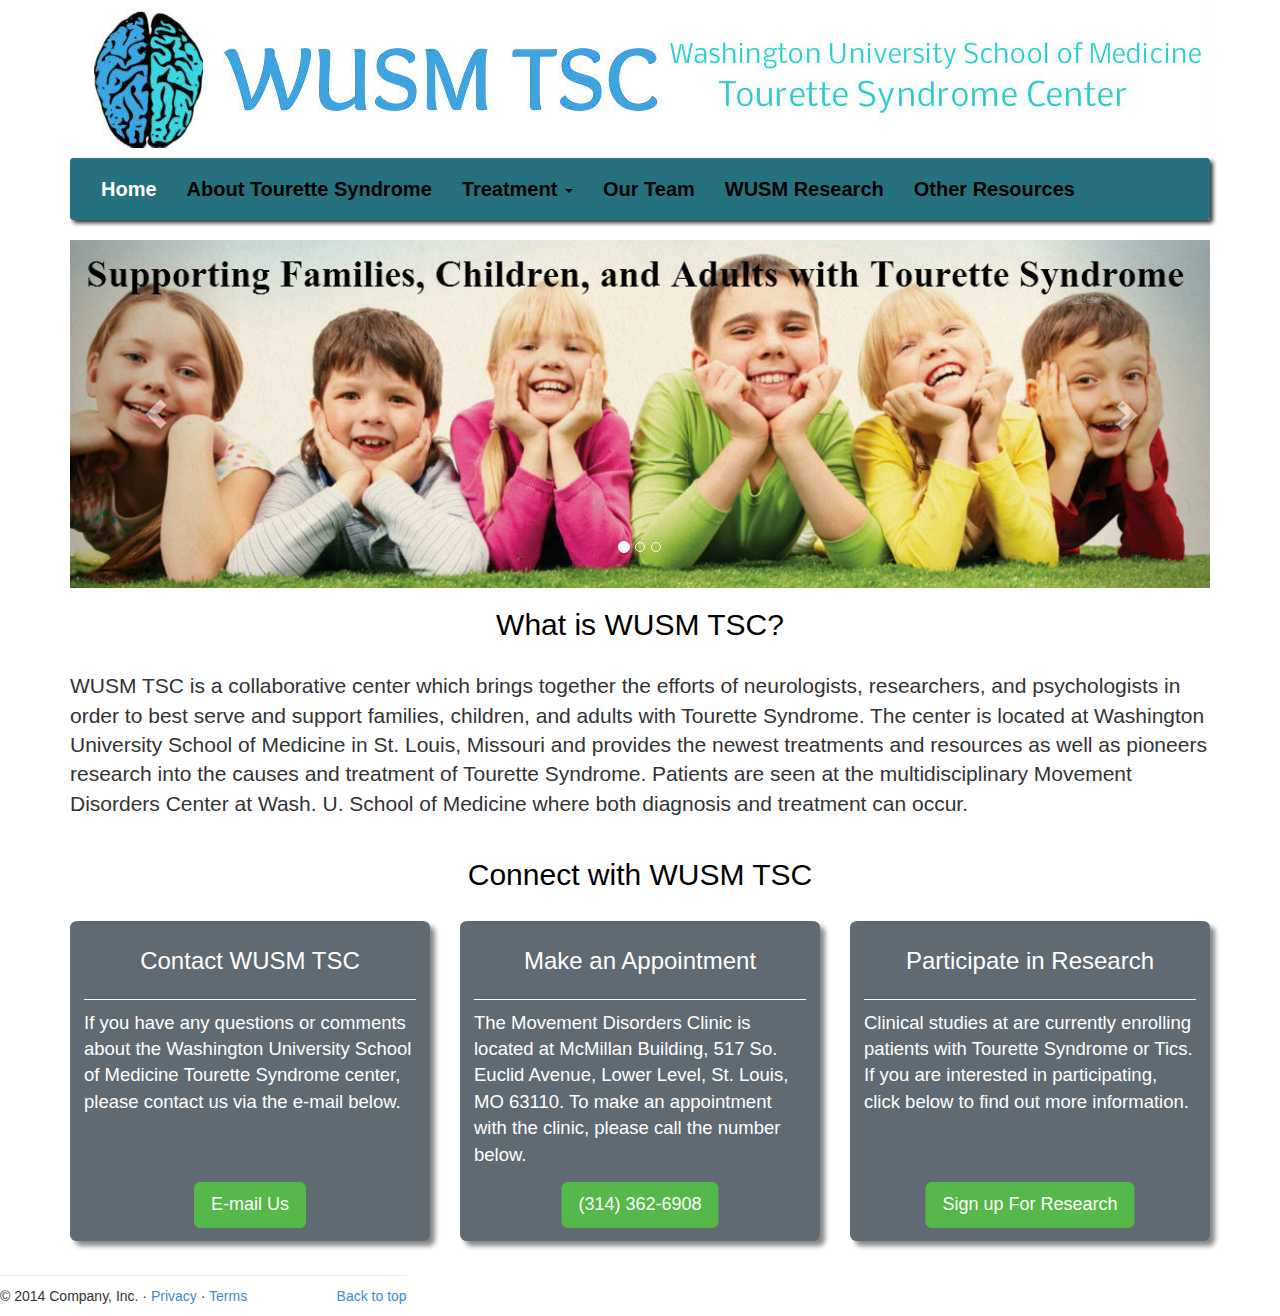
<file: index.html>
<!DOCTYPE html>
<html lang="en">
  <head>
    <meta charset="utf-8">
    <meta http-equiv="X-UA-Compatible" content="IE=edge">
    <meta name="viewport" content="width=device-width, initial-scale=1">
    <title>Bootstrap Javascript Demo</title>

    <!-- Bootstrap -->
    <link href="css/bootstrap.css" rel="stylesheet">
    <link href="css/custom.css" rel="stylesheet">

    <!-- HTML5 Shim and Respond.js IE8 support of HTML5 elements and media queries -->
    <!-- WARNING: Respond.js doesn't work if you view the page via file:// -->
    <!--[if lt IE 9]>
<script src="https://oss.maxcdn.com/html5shiv/3.7.2/html5shiv.min.js"></script>
<script src="https://oss.maxcdn.com/respond/1.4.2/respond.min.js"></script>
<![endif]-->
  </head>

  <body>
    <div class="container">

      <img class="img-responsive center-block" src="img/nav.jpg" alt="...">


      <div class="navbar-wrapper">

        <div class = "shadow">

          <nav class="navbar navbar-inverse" role="navigation">

            <div class="navbar-header">
              <button type="button" class="navbar-toggle collapsed" data-toggle="collapse" data-target="#navbar" aria-expanded="false" aria-controls="navbar">
                <span class="sr-only">Toggle navigation</span>
                <span class="icon-bar"></span>
                <span class="icon-bar"></span>
                <span class="icon-bar"></span>
              </button>

            </div>
            <div id="navbar" class="navbar-collapse collapse">
              <ul class="nav navbar-nav">
                <li class="active"><a href="#">Home</a></li>
                <li><a href="about.html">About Tourette Syndrome</a></li>

                <li class="dropdown">
                  <a href="#" class="dropdown-toggle" data-toggle="dropdown" role="button" aria-expanded="true">Treatment <span class="caret"></span></a>
                  <ul class="dropdown-menu" role="menu">
                    <li><a href="mdc.html">Movement Disorders Clinic</a></li>
                    <li><a href="cbit.html">CBIT</a></li>

                  </ul>
                </li>
                <li><a href="team.html"> Our Team</a></li>
                <li><a href="research.html">WUSM Research</a></li>
                <li><a href="other.html">Other Resources</a></li>

              </ul>
            </div>
            </div>
        </div> 
        </nav>
    </div>

    <div class="container">
      <div id="carousel-example-generic" class="carousel slide" data-ride="carousel">
        <!-- Indicators -->
        <ol class="carousel-indicators">
          <li data-target="#carousel-example-generic" data-slide-to="0" class="active"></li>
          <li data-target="#carousel-example-generic" data-slide-to="1"></li>
          <li data-target="#carousel-example-generic" data-slide-to="2"></li>
        </ol>

        <!-- Wrapper for slides -->
        <div class="carousel-inner" role="listbox">
          <div class="item active">
            <img src="img/kids.jpg">
            <div class="carousel-caption">

            </div>
          </div>
          <div class="item">
            <img src="img/poster.jpg" alt="...">
            <div class="carousel-caption">
            </div>
          </div>
          <div class="item">
            <img src="img/photo.jpg" alt="...">
            <div class="carousel-caption">
            </div>
          </div>

        </div>

        <!-- Controls -->
        <a class="left carousel-control" href="#carousel-example-generic" role="button" data-slide="prev">
          <span class="glyphicon glyphicon-chevron-left" aria-hidden="true"></span>
          <span class="sr-only">Previous</span>
        </a>
        <a class="right carousel-control" href="#carousel-example-generic" role="button" data-slide="next">
          <span class="glyphicon glyphicon-chevron-right" aria-hidden="true"></span>
          <span class="sr-only">Next</span>
        </a>
      </div>
    </div> 



    <div class="container">

      <h2 class="text-center"> What is WUSM TSC?</h2> 


      <p class="lead">  WUSM TSC is a collaborative center which  brings together the efforts of neurologists, researchers, and  psychologists in order to best serve and support families, children, and adults with Tourette Syndrome. The center is located at Washington University School of Medicine in St. Louis, Missouri and provides the newest treatments and resources as well as pioneers research into the causes and treatment of Tourette Syndrome. Patients are seen at the multidisciplinary Movement Disorders Center at Wash. U.  School of Medicine where both diagnosis and treatment can occur. 



      </p>

    </div>

    <div class="container">

      <h2 class="text-center">Connect with WUSM TSC</h2>

      <div class="row">
        <div class="col-md-4">
          <div class="tabsquare">
            <h3 class="text-center">Contact WUSM TSC</h3>
            <div class="text">
              <p>
                If you have any questions or comments about the Washington University School of Medicine Tourette Syndrome center, please contact us via the e-mail below.
              </p>
            </div>
            <div class="text-center"> 
              <a href="mailto:jspershing93@gmail.com"><button class="btn btn-lg btn-info">E-mail Us</button></a>
            </div> 
          </div>
        </div>

        <div class="col-md-4">
          <div class="tabsquare">
            <h3 class= "text-center">Make an Appointment</h3>
            <div class="text">
              <p>
                The Movement Disorders Clinic is located at McMillan Building, 517 So. Euclid Avenue, Lower Level, St. Louis, MO 63110. To make an appointment with the clinic, please call the number below.
              </p>
            </div>
            <div class="text-center"> 
              <button class="btn btn-lg btn-info">(314) 362-6908</button>
            </div>
          </div>
        </div>  

        <div class="col-md-4">
          <div class="tabsquare">
            <h3 class="text-center">Participate in Research</h3> 
            <div class="text">
              <p>
                Clinical studies at are currently enrolling patients with Tourette Syndrome or Tics. If you are interested in participating, click below to find out more information.
              </p> 
            </div>
            <div class="text-center"> 
              <a href="research.html"><button class="btn btn-lg btn-info">Sign up For Research</button></a> 
            </div> 
          </div>
        </div>
      </div>
    </div>
    </div> 

  </div> 
</div>

<div class="row">

  <div class="col-md-4">
    <!-- FOOTER -->

    <footer> 
      <hr class="featurette-divider">

      <p class="pull-right"><a href="#">Back to top</a></p>
      <p>&copy; 2014 Company, Inc. &middot; <a href="#">Privacy</a> &middot; <a href="#">Terms</a></p>

    </footer>
  </div>
</div>

<!-- jQuery (necessary for Bootstrap's JavaScript plugins) -->
<script src="https://ajax.googleapis.com/ajax/libs/jquery/1.11.1/jquery.min.js"></script>
<!-- Include all compiled plugins (below), or include individual files as needed -->
<script src="js/bootstrap.min.js"></script>

</body>

</html>
</file>
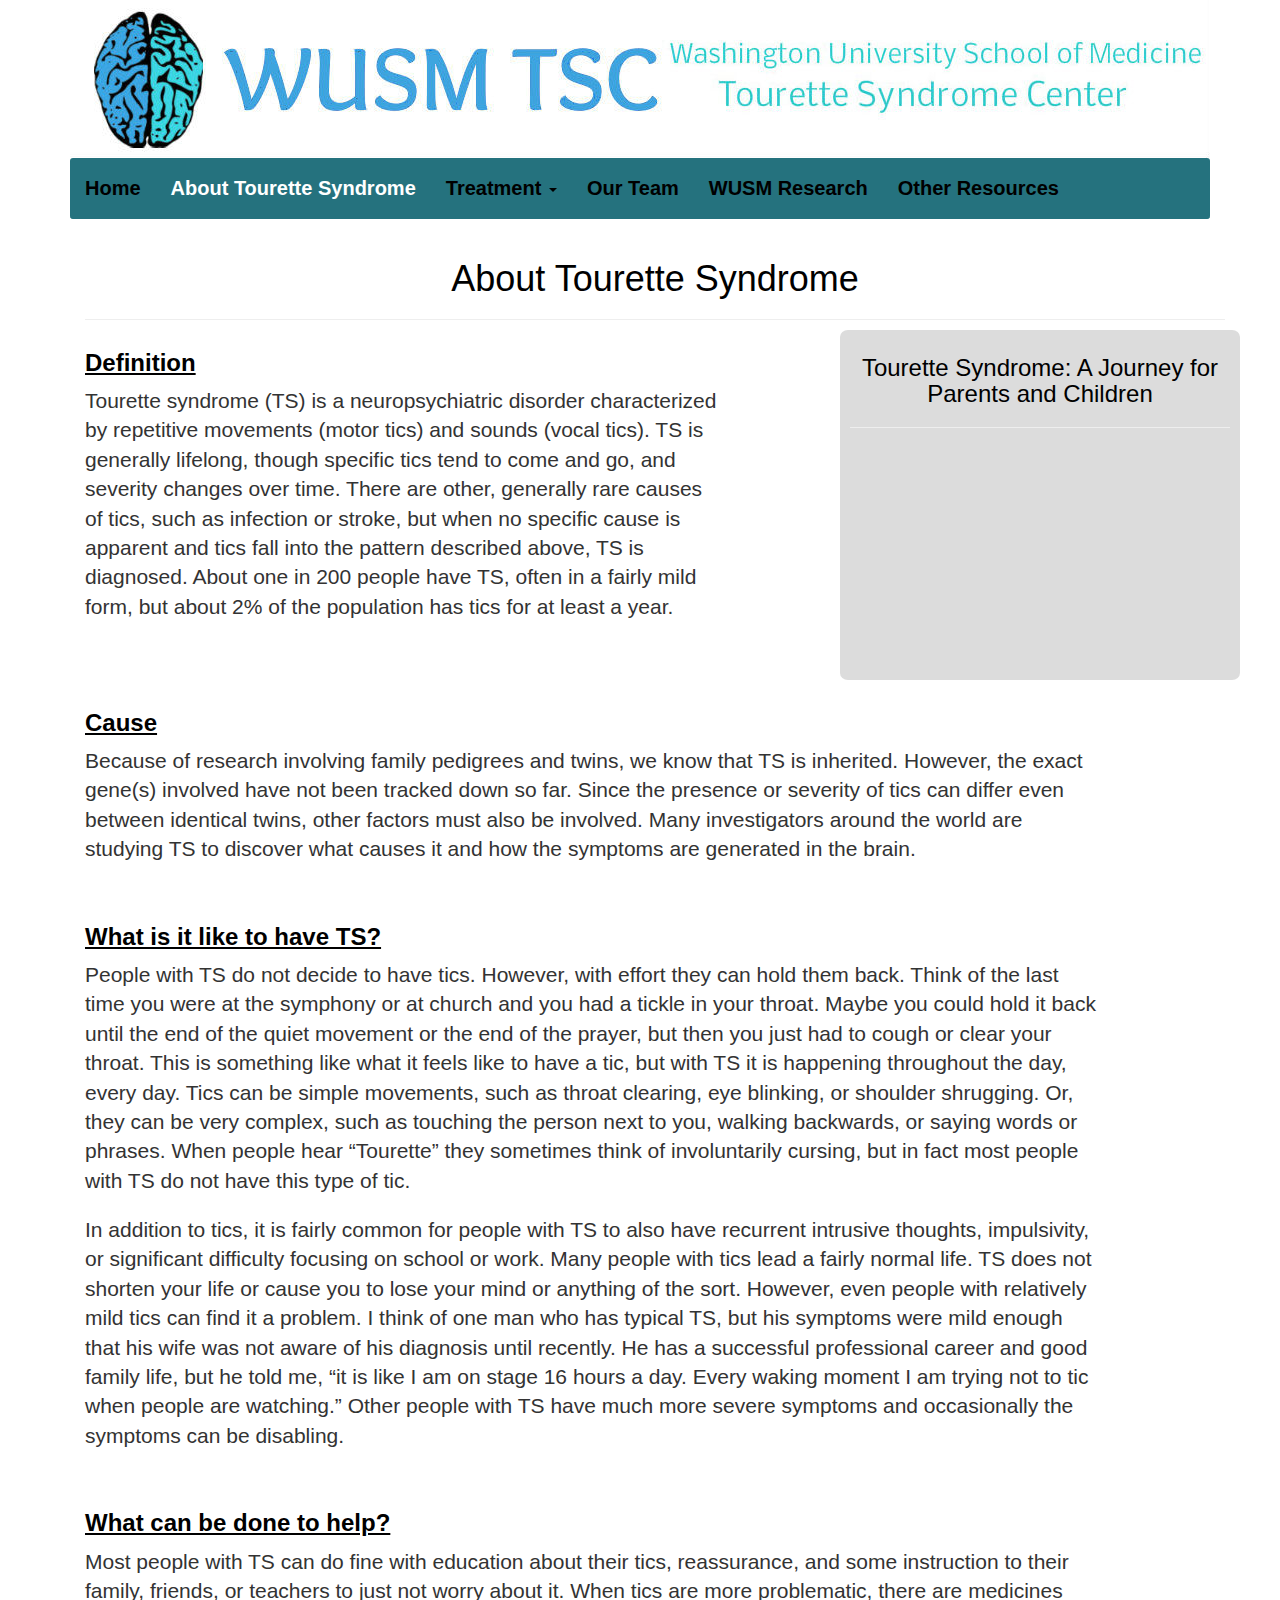
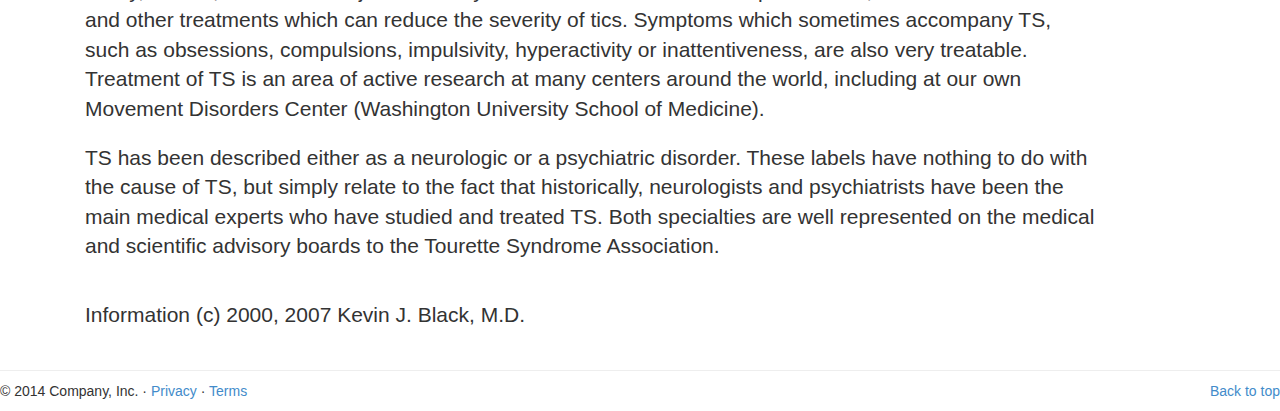
<file: about.html>
<!DOCTYPE html>
<html lang="en">
  <head>
    <meta charset="utf-8">
    <meta http-equiv="X-UA-Compatible" content="IE=edge">
    <meta name="viewport" content="width=device-width, initial-scale=1">
    <title>Bootstrap Javascript Demo</title>

    <!-- Bootstrap -->
    <link href="css/bootstrap.min.css" rel="stylesheet">
    <link href="css/custom.css" rel="stylesheet">

    <!-- HTML5 Shim and Respond.js IE8 support of HTML5 elements and media queries -->
    <!-- WARNING: Respond.js doesn't work if you view the page via file:// -->
    <!--[if lt IE 9]>
      <script src="https://oss.maxcdn.com/html5shiv/3.7.2/html5shiv.min.js"></script>
      <script src="https://oss.maxcdn.com/respond/1.4.2/respond.min.js"></script>
    <![endif]-->
  </head>




<body>

  <div class="container">
     
<img class="img-responsive center-block" src="img/nav.jpg" alt="...">
     <div class="navbar-wrapper">
  

        <nav class="navbar navbar-inverse navbar-static-top" role="navigation">
          
            <div class="navbar-header">
              <button type="button" class="navbar-toggle collapsed" data-toggle="collapse" data-target="#navbar" aria-expanded="false" aria-controls="navbar">
                <span class="sr-only">Toggle navigation</span>
                <span class="icon-bar"></span>
                <span class="icon-bar"></span>
                <span class="icon-bar"></span>
              </button>
             
            </div>
            <div id="navbar" class="navbar-collapse collapse">
              <ul class="nav navbar-nav">
               <li ><a href="index.html">Home</a></li>
               <li class="active"><a href="about.html">About Tourette Syndrome</a></li>
    
               <li class="dropdown">
              <a href="#" class="dropdown-toggle" data-toggle="dropdown" role="button" aria-expanded="true">Treatment <span class="caret"></span></a>
              <ul class="dropdown-menu" role="menu">
                <li><a href="mdc.html">Movement Disorders Clinic</a></li>
                <li><a href="cbit.html">CBIT</a></li>
                
              </ul>
            </li>
               <li><a href="team.html"> Our Team</a></li>
               <li><a href="research.html">WUSM Research</a></li>
                  <li><a href="other.html">Other Resources</a></li>

              </ul>
            </div>
          </div>
        </nav>

      </div>
    </div>

<div class="container">



 
    <div class="container marketing">

     
      <h1 class = "text-center"> About Tourette Syndrome </h1> 

      <hr class="featurette-divider">
   

    </div> 



<div class = "col-md-7" > 


<div class= "hidden-lg" > 
 <div class= "hidden-md" >

<div class="img-responsive center-block"> 
   <div class = "rec"> 
    <h3 class = "text-center"> Tourette Syndrome: A Journey for Parents and Children </h3>


   <div class="embed-responsive embed-responsive-16by9">
  <iframe class="embed-responsive-item" src="https://www.youtube.com/embed/ewbD2Dw0NLo?feature=player_detailpage"></iframe>

</div> 
</div> 
</div>
 </div> 
</div> 


  <h3 class = "under"> Definition </h3> 
          <p class="lead"> Tourette syndrome (TS) is a neuropsychiatric disorder characterized by repetitive movements (motor tics) and sounds (vocal tics). TS is generally lifelong, though specific tics tend to come and go, and severity changes over time. There are other, generally rare causes of tics, such as infection or stroke, but when no specific cause is apparent and tics fall into the pattern described above, TS is diagnosed. About one in 200 people have TS, often in a fairly mild form, but about 2% of the population has tics for at least a year.</p> <br> 
</div> 

 <div class = "col-md-offset-8"> 
<div class= "hidden-xs" > 
<div class = "hidden-sm"> 

    <div class = "rec"> 
    <h3 class = "text-center"> Tourette Syndrome: A Journey for Parents and Children </h3>

    <hr class="featurette-divider">



   <div class="embed-responsive embed-responsive-16by9">
  <iframe class="embed-responsive-item" src="https://www.youtube.com/embed/ewbD2Dw0NLo?feature=player_detailpage"></iframe>
</div> 
</div>
</div> 


  
 
</div> 
</div> 

 

<div class = "col-md-11"> 
<h3 class = "under"> Cause </h3> 
  <p class="lead">   Because of research involving family pedigrees and twins, we know that TS is inherited. However, the exact gene(s) involved have not been tracked down so far. Since the presence or severity of tics can differ even between identical twins, other factors must also be involved. Many investigators around the world are studying TS to discover what causes it and how the symptoms are generated in the brain. </p> <br> 


            <h3 class = "under"> What is it like to have TS? </h3> 
          <p class="lead"> People with TS do not decide to have tics. However, with effort they can hold them back. Think of the last time you were at the symphony or at church and you had a tickle in your throat. Maybe you could hold it back until the end of the quiet movement or the end of the prayer, but then you just had to cough or clear your throat. This is something like what it feels like to have a tic, but with TS it is happening throughout the day, every day. Tics can be simple movements, such as throat clearing, eye blinking, or shoulder shrugging. Or, they can be very complex, such as touching the person next to you, walking backwards, or saying words or phrases. When people hear “Tourette” they sometimes think of involuntarily cursing, but in fact most people with TS do not have this type of tic. </p>  
    <p class= "lead"> In addition to tics, it is fairly common for people with TS to also have recurrent intrusive thoughts, impulsivity, or significant difficulty focusing on school or work. 
    Many people with tics lead a fairly normal life. TS does not shorten your life or cause you to lose your mind or anything of the sort. However, even people with relatively mild tics can find it a problem. I think of one man who has typical TS, but his symptoms were mild enough that his wife was not aware of his diagnosis until recently. He has a successful professional career and good family life, but he told me, “it is like I am on stage 16 hours a day. Every waking moment I am trying not to tic when people are watching.” Other people with TS have much more severe symptoms and occasionally the symptoms can be disabling.</p> <br> 

          <h3 class = "under"> What can be done to help? </h3> 
          <p class="lead">Most people with TS can do fine with education about their tics, reassurance, and some instruction to their family, friends, or teachers to just not worry about it. When tics are more problematic, there are medicines and other treatments which can reduce the severity of tics. Symptoms which sometimes accompany TS, such as obsessions, compulsions, impulsivity, hyperactivity or inattentiveness, are also very treatable. Treatment of TS is an area of active research at many centers around the world, including at our own Movement Disorders Center (Washington University School of Medicine).  </p> 
   <p class = "lead"> TS has been described either as a neurologic or a psychiatric disorder. These labels have nothing to do with the cause of TS, but simply relate to the fact that historically, neurologists and psychiatrists have been the main medical experts who have studied and treated TS. Both specialties are well represented on the medical and scientific advisory boards to the Tourette Syndrome Association.</p> <br> 

<p class = "lead"> Information (c) 2000, 2007 Kevin J. Black, M.D. </p> 
        
  </div>       
      </div>

    
      </div>

      <hr class="featurette-divider">

      <!-- /END THE FEATURETTES -->


      <!-- FOOTER -->
      <footer>
        <p class="pull-right"><a href="#">Back to top</a></p>
        <p>&copy; 2014 Company, Inc. &middot; <a href="#">Privacy</a> &middot; <a href="#">Terms</a></p>
      </footer>



    <!-- jQuery (necessary for Bootstrap's JavaScript plugins) -->
    <script src="https://ajax.googleapis.com/ajax/libs/jquery/1.11.1/jquery.min.js"></script>
    <!-- Include all compiled plugins (below), or include individual files as needed -->
    <script src="js/bootstrap.min.js"></script>
  </div> 
  </body>

</html>
</file>
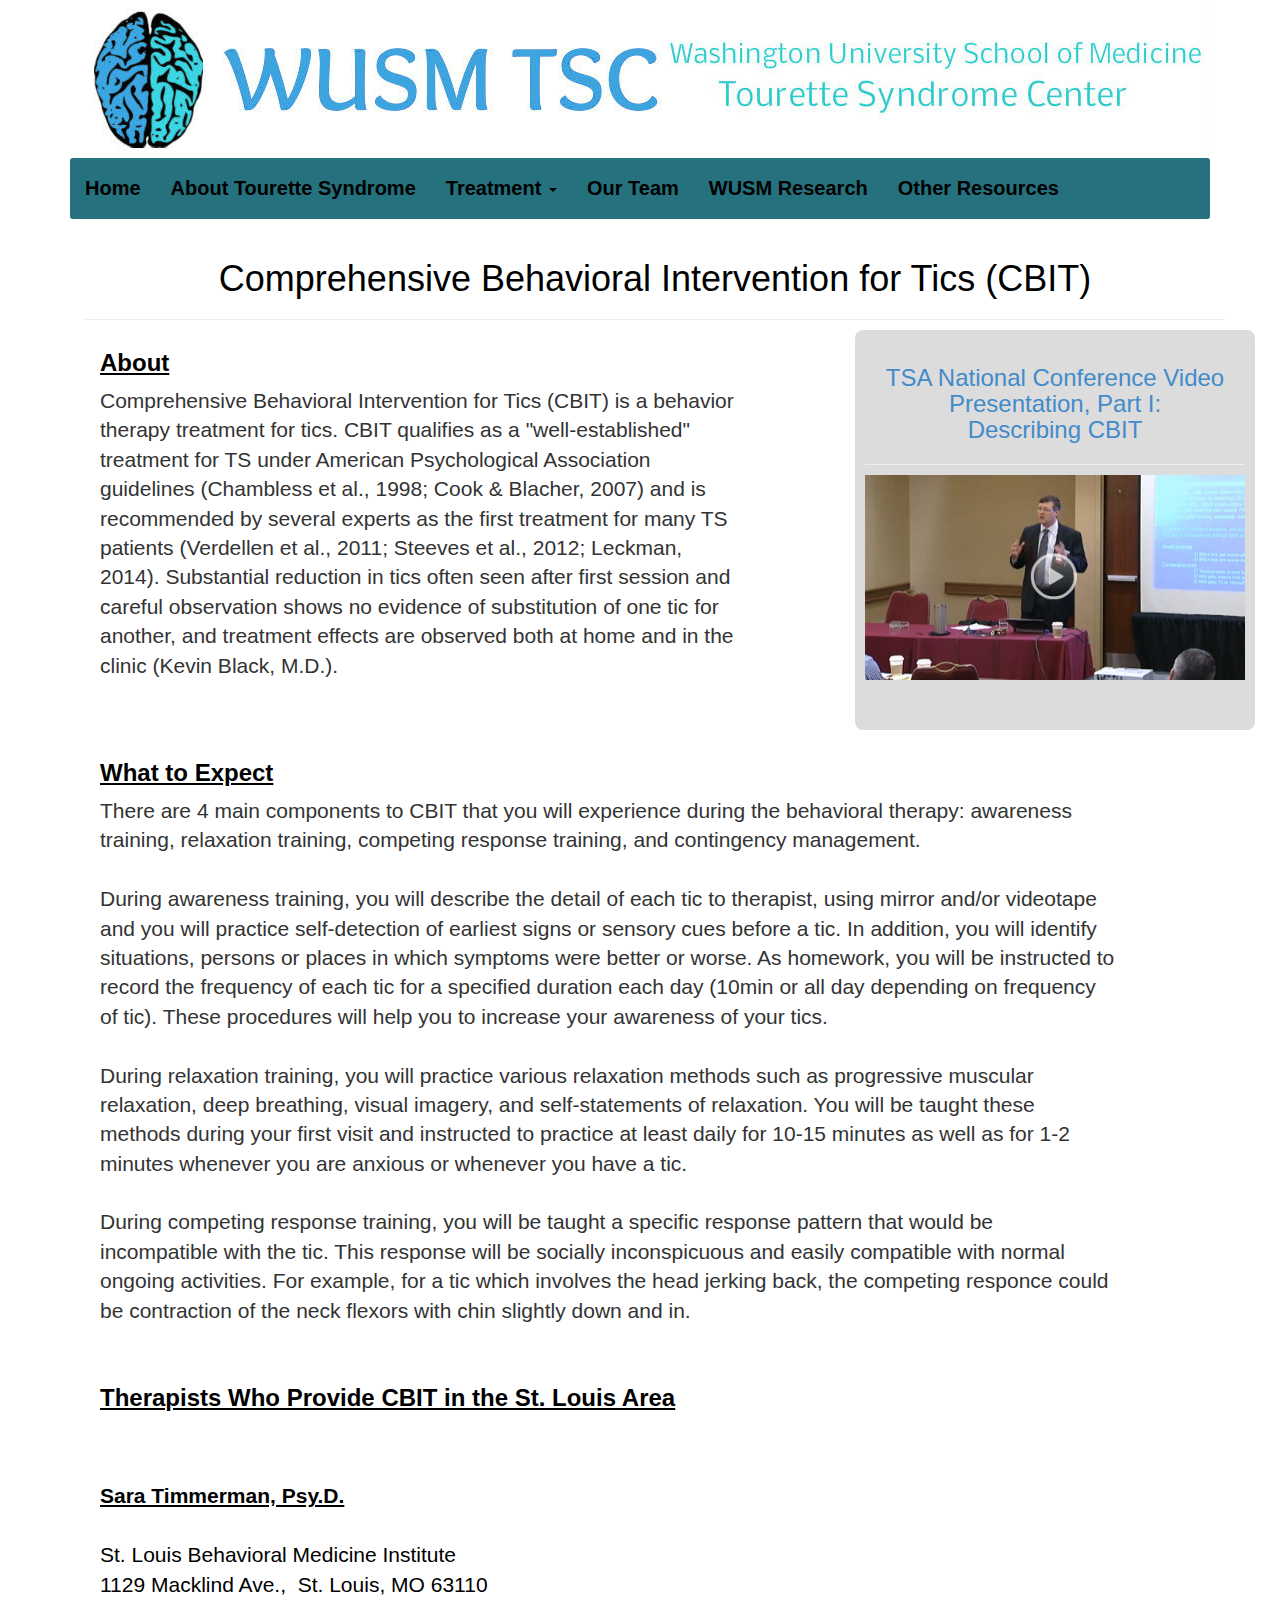
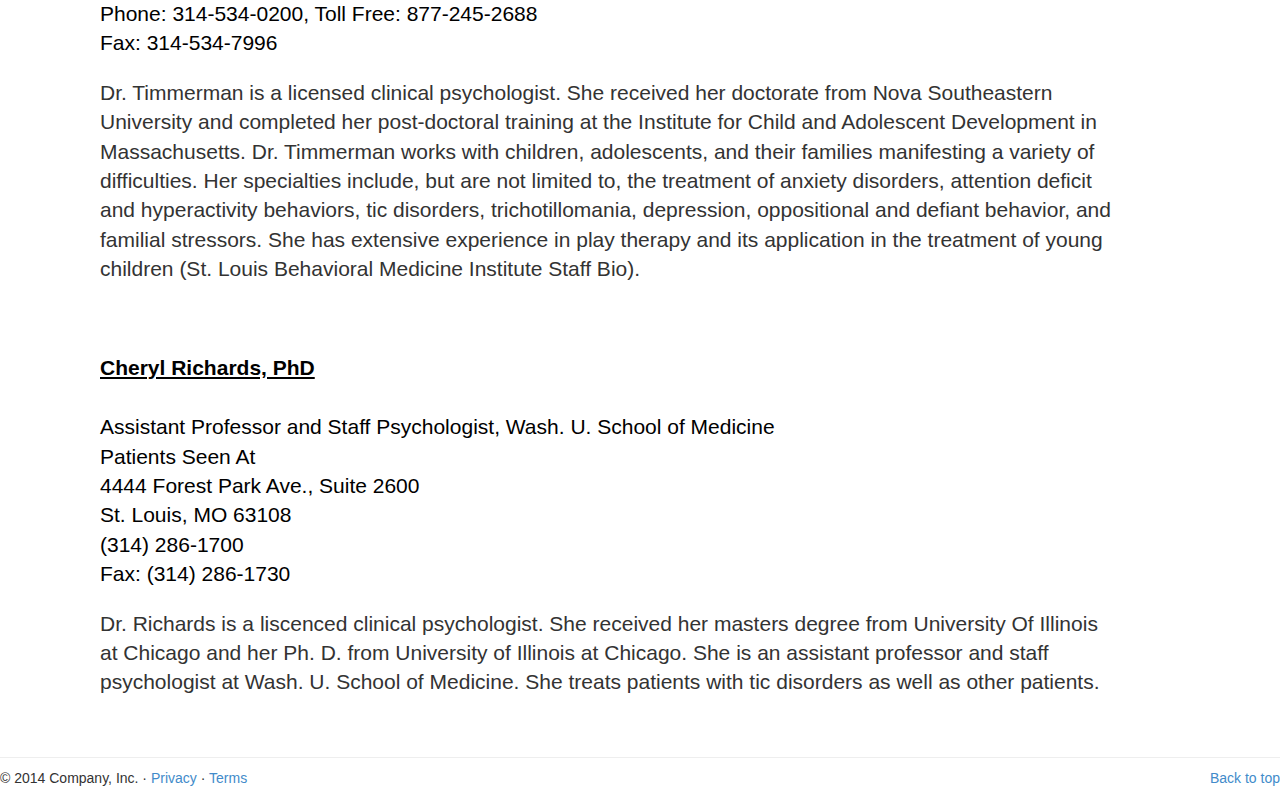
<file: cbit.html>
<!DOCTYPE html>
<html lang="en">
  <head>
    <meta charset="utf-8">
    <meta http-equiv="X-UA-Compatible" content="IE=edge">
    <meta name="viewport" content="width=device-width, initial-scale=1">
    <title>Bootstrap Javascript Demo</title>

    <!-- Bootstrap -->
    <link href="css/bootstrap.min.css" rel="stylesheet">
    <link href="css/custom.css" rel="stylesheet">

    <!-- HTML5 Shim and Respond.js IE8 support of HTML5 elements and media queries -->
    <!-- WARNING: Respond.js doesn't work if you view the page via file:// -->
    <!--[if lt IE 9]>
      <script src="https://oss.maxcdn.com/html5shiv/3.7.2/html5shiv.min.js"></script>
      <script src="https://oss.maxcdn.com/respond/1.4.2/respond.min.js"></script>
    <![endif]-->
  </head>




<body>

  <div class="container">
     
<img class="img-responsive center-block" src="img/nav.jpg" alt="..."> 
     <div class="navbar-wrapper">
  

        <nav class="navbar navbar-inverse navbar-static-top" role="navigation">
          
            <div class="navbar-header">
              <button type="button" class="navbar-toggle collapsed" data-toggle="collapse" data-target="#navbar" aria-expanded="false" aria-controls="navbar">
                <span class="sr-only">Toggle navigation</span>
                <span class="icon-bar"></span>
                <span class="icon-bar"></span>
                <span class="icon-bar"></span>
              </button>
             
            </div>
            <div id="navbar" class="navbar-collapse collapse">
              <ul class="nav navbar-nav">
               <li ><a href="index.html">Home</a></li>
               <li ><a href="about.html">About Tourette Syndrome</a></li>
    
               <li class="dropdown">
              <a href="#" class="dropdown-toggle" data-toggle="dropdown" role="button" aria-expanded="true">Treatment <span class="caret"></span></a>
              <ul class="dropdown-menu" role="menu">
                <li><a href="mdc.html">Movement Disorders Clinic</a></li>
                <li class="active"><a href="#">CBIT</a></li>
                
              </ul>
            </li>
               <li><a href="team.html"> Our Team</a></li>
               <li><a href="research.html">WUSM Research</a></li>
                  <li><a href="other.html">Other Resources</a></li>

              </ul>
            </div>
          </div>
        </nav>

      </div>
    </div>

<div class="container">



 
    <div class="container marketing">

     
      <h1 class = "text-center"> Comprehensive Behavioral Intervention for Tics (CBIT) </h1> 

      <hr class="featurette-divider">
   
<div class = "col-md-7" > 


<div class= "hidden-lg" > 
 <div class= "hidden-md" >
    <h3>  <a href="http://www.tsa-usa.org/Z_TSA_video/2012Conf/CBIT_I.html" target="_blank"> TSA National Conference Video Presentation<br> Part I: Describing CBIT </a> </h3>

    <img class="img-responsive center-block" src ="img/cbit.png"> 

 </div> 
</div> 


  <h3 class = "under"> About </h3> 
          <p class="lead">Comprehensive Behavioral Intervention for Tics (CBIT)  is a behavior therapy treatment for tics. CBIT qualifies as a "well-established" treatment for TS under American Psychological Association guidelines (Chambless et al., 1998; Cook & Blacher, 2007) and is recommended by several experts as the first treatment for many TS patients (Verdellen et al., 2011; Steeves et al., 2012; Leckman, 2014). Substantial reduction in tics often seen after first session and careful observation shows no evidence of substitution of one tic for another, and treatment effects are observed both at home and in the clinic (Kevin Black, M.D.). 
</p> <br> 
</div> 

 <div class = "col-md-offset-8"> 
<div class= "hidden-xs" > 
<div class = "hidden-sm"> 

 <div class = "rec3">
    <h3 class = "text-center">   <a href="http://www.tsa-usa.org/Z_TSA_video/2012Conf/CBIT_I.html" target="_blank"> TSA National Conference Video <br> Presentation, Part I: <br> Describing CBIT </a> </h3>

     <hr class="featurette-divider">

    <img class="img-responsive center-block" src ="img/cbit.png"> 

  </div>



  </div>
</div> 
</div> 

 

<div class = "col-md-11"> 
<h3 class = "under"> What to Expect </h3> 
  <p class="lead">There are 4 main components to CBIT that you will experience during the behavioral therapy: awareness training, relaxation training, competing response training, and contingency management. <br> <br> 

During awareness training, you will  describe the detail of each tic to therapist, using mirror and/or videotape and you will practice self-detection of earliest signs or sensory cues before a tic. In addition, you will identify situations, persons or places in which symptoms were better or worse. As homework, you will be instructed to record the frequency of each tic for a specified duration each day (10min or all day depending on frequency of tic). These procedures will help you to increase your awareness of your tics. <br> <br> 

During relaxation training, you will practice various relaxation methods such as progressive muscular relaxation, deep breathing, visual imagery, and self-statements of relaxation. You will be taught these methods during your first visit and instructed to practice at least daily for 10-15 minutes as well as for 1-2 minutes whenever you are anxious or whenever you have a tic. 

<br> <br> 
During competing response training, you will be taught a specific response pattern that would be incompatible with the tic. This response will be socially inconspicuous and easily compatible with normal ongoing activities. For example,  for a tic which involves the head jerking back, the competing responce could be contraction of the neck flexors with chin slightly down and in.  





</p> <br> 

           <h3 class = "under"> Therapists Who Provide CBIT in the St. Louis Area </h3> <br> <br> 
          <p class="lead"> 
<h4 class = "lead"> <div class = "under" >Sara Timmerman, Psy.D. </div>  <br> St. Louis Behavioral Medicine Institute <br> 1129 Macklind Ave.,  St. Louis, MO 63110 <br> 
Phone: 314-534-0200, Toll Free: 877-245-2688 <br> 
Fax: 314-534-7996</h4>  

  <p class = "lead"> Dr. Timmerman is a licensed clinical psychologist. She received her doctorate from Nova Southeastern University and completed her post-doctoral training at the Institute for Child and Adolescent Development in Massachusetts. Dr. Timmerman works with children, adolescents, and their families manifesting a variety of difficulties. Her specialties include, but are not limited to, the treatment of anxiety disorders, attention deficit and hyperactivity behaviors, tic disorders, trichotillomania, depression, oppositional and defiant behavior, and familial stressors. She has extensive experience in play therapy and its application in the treatment of young children (St. Louis Behavioral Medicine Institute Staff Bio). </p> 
<br><br> 
 <h4 class = "lead">  <div class = "under" > Cheryl Richards, PhD </div>  <br> Assistant Professor and Staff Psychologist, Wash. U. School of Medicine <br> 
Patients Seen At <br> 
4444 Forest Park Ave., Suite 2600 <br> 
St. Louis, MO  63108 <br> 
(314) 286-1700 <br> 
Fax:   (314) 286-1730</h4> 

<p class = "lead"> Dr. Richards is a liscenced clinical psychologist. She received her masters degree from University Of Illinois at Chicago and her Ph. D. from University of Illinois at Chicago. She is an assistant professor and staff psychologist at Wash. U. School of Medicine. She treats patients with tic disorders as well as other patients. </p> 







          </p> <br> 
 
</div> 

        
        
      </div>

    
      </div>


      <hr class="featurette-divider">

      <!-- /END THE FEATURETTES -->


      <!-- FOOTER -->
      <footer>
        <p class="pull-right"><a href="#">Back to top</a></p>
        <p>&copy; 2014 Company, Inc. &middot; <a href="#">Privacy</a> &middot; <a href="#">Terms</a></p>
      </footer>



    <!-- jQuery (necessary for Bootstrap's JavaScript plugins) -->
    <script src="https://ajax.googleapis.com/ajax/libs/jquery/1.11.1/jquery.min.js"></script>
    <!-- Include all compiled plugins (below), or include individual files as needed -->
    <script src="js/bootstrap.min.js"></script>
  </div> 
  </body>

</html>
</file>
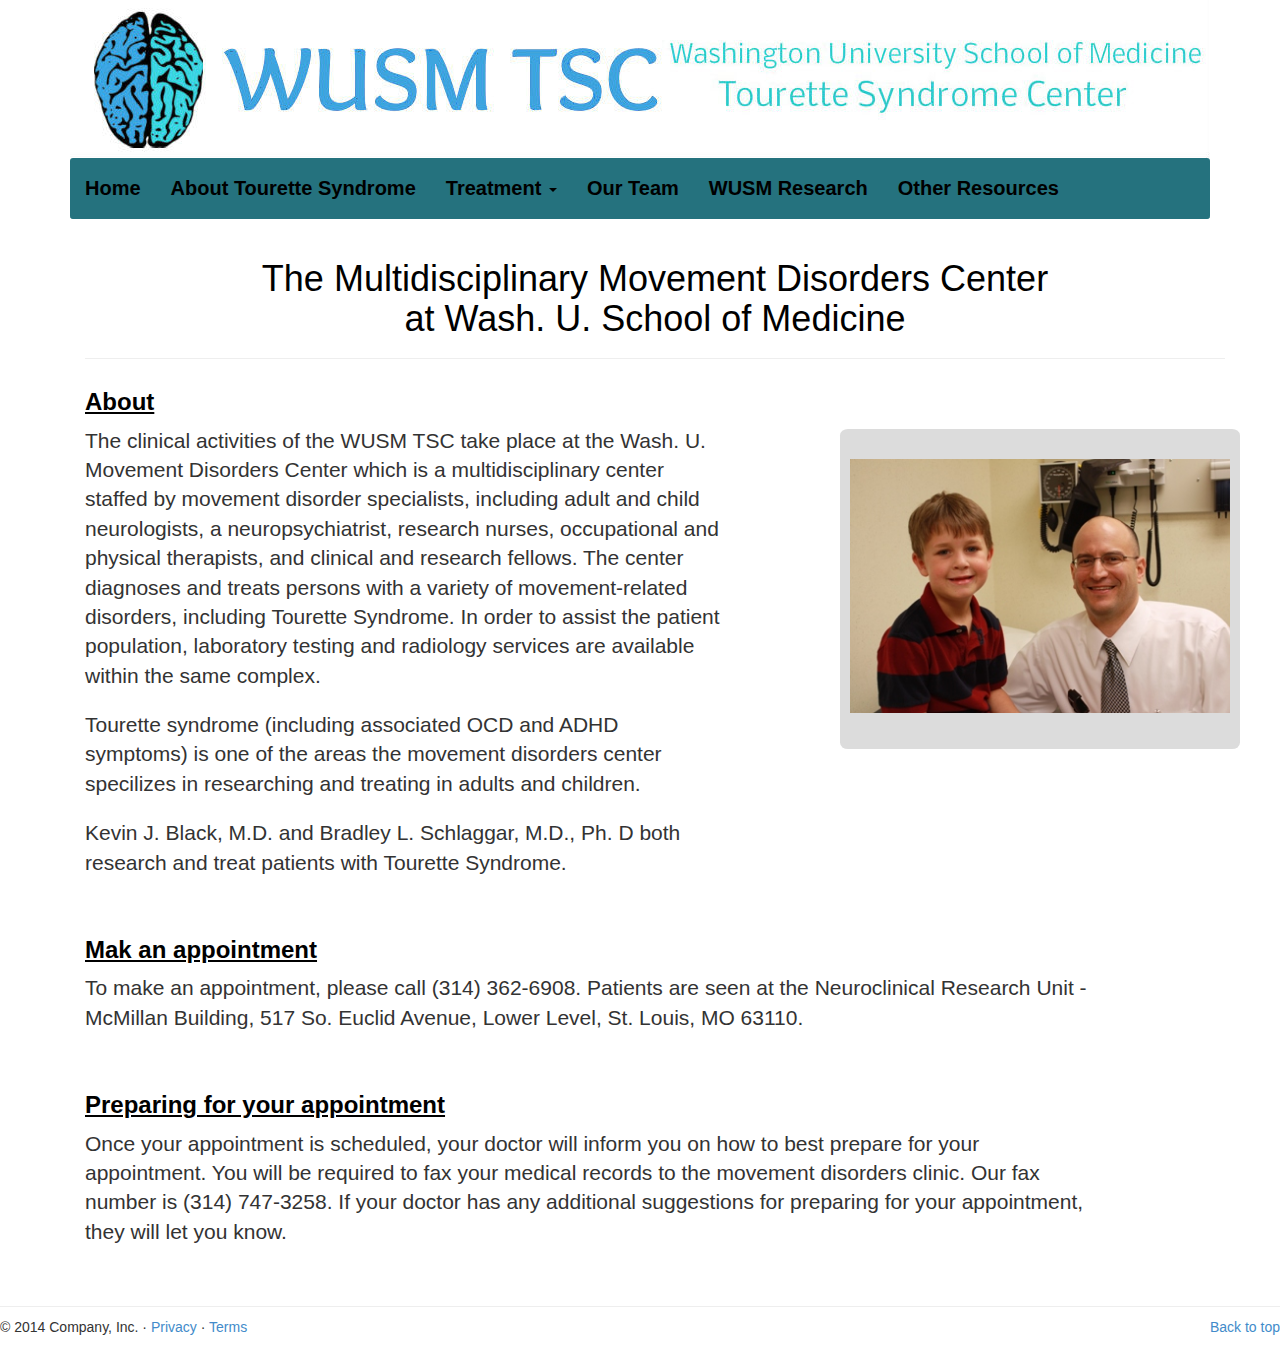
<file: mdc.html>
<!DOCTYPE html>
<html lang="en">
  <head>
    <meta charset="utf-8">
    <meta http-equiv="X-UA-Compatible" content="IE=edge">
    <meta name="viewport" content="width=device-width, initial-scale=1">
    <title>Bootstrap Javascript Demo</title>

    <!-- Bootstrap -->
    <link href="css/bootstrap.min.css" rel="stylesheet">
    <link href="css/custom.css" rel="stylesheet">

    <!-- HTML5 Shim and Respond.js IE8 support of HTML5 elements and media queries -->
    <!-- WARNING: Respond.js doesn't work if you view the page via file:// -->
    <!--[if lt IE 9]>
      <script src="https://oss.maxcdn.com/html5shiv/3.7.2/html5shiv.min.js"></script>
      <script src="https://oss.maxcdn.com/respond/1.4.2/respond.min.js"></script>
    <![endif]-->
  </head>




<body>

  <div class="container">
     
<img class="img-responsive center-block" src="img/nav.jpg" alt="...">
     <div class="navbar-wrapper">
  

        <nav class="navbar navbar-inverse navbar-static-top" role="navigation">
          
            <div class="navbar-header">
              <button type="button" class="navbar-toggle collapsed" data-toggle="collapse" data-target="#navbar" aria-expanded="false" aria-controls="navbar">
                <span class="sr-only">Toggle navigation</span>
                <span class="icon-bar"></span>
                <span class="icon-bar"></span>
                <span class="icon-bar"></span>
              </button>
             
            </div>
            <div id="navbar" class="navbar-collapse collapse">
              <ul class="nav navbar-nav">
               <li ><a href="index.html">Home</a></li>
               <li ><a href="about.html">About Tourette Syndrome</a></li>
    
               <li class="dropdown">
              <a href="#" class="dropdown-toggle" data-toggle="dropdown" role="button" aria-expanded="true">Treatment <span class="caret"></span></a>
              <ul class="dropdown-menu" role="menu">
                <li class="active"><a href="#">Movement Disorders Clinic</a></li>
                <li><a href="cbit.html">CBIT</a></li>
                
              </ul>
            </li>
               <li><a href="team.html"> Our Team</a></li>
               <li><a href="research.html">WUSM Research</a></li>
                  <li><a href="other.html">Other Resources</a></li>

              </ul>
            </div>
          </div>
        </nav>

      </div>
    </div>

<div class="container">



 
    <div class="container marketing">

     
      <h1 class = "text-center"> The Multidisciplinary Movement Disorders Center <br> at Wash. U. School of Medicine</h1> 

      <hr class="featurette-divider">

    </div> 
   
<div class = "col-md-7" > 


<div class= "hidden-lg" > 
 <div class= "hidden-md" >


       <img class="img-responsive center-block" src ="img/Welcomephoto.jpg"> 
 </div> 
</div> 


  <h3 class = "under"> About </h3> 
          <p class="lead">The clinical activities of the WUSM TSC take place at the Wash. U. Movement Disorders Center which is a  multidisciplinary center staffed by movement disorder specialists, including adult and child neurologists, a neuropsychiatrist, research nurses, occupational and physical therapists, and clinical and research fellows. The center diagnoses and treats persons with a variety of movement-related disorders, including Tourette Syndrome. In order to assist the patient population, laboratory testing and radiology services are available within the same complex. 

        <p class = "lead">  Tourette syndrome (including associated OCD and ADHD symptoms) is one of the areas the movement disorders center specilizes in researching and treating in adults and children. </p> 

          <p class = "lead"> Kevin J. Black, M.D. and Bradley L. Schlaggar, M.D., Ph. D both research and treat patients with Tourette Syndrome. 


         </p> <br> 
</div> 

 <div class = "col-md-offset-8"> 
<div class= "hidden-xs" > 
<div class = "hidden-sm"> 

 
  <br> <br> <br> 

  <div class ="rec2"> 

    <img class="img-responsive center-block" src ="img/Welcomephoto.jpg"> 
  </div> 

  </div>
</div> 
</div> 

 

<div class = "col-md-11"> 

           <h3 class = "under"> Mak an appointment </h3> 
          <p class="lead">To make an appointment, please call (314) 362-6908.  Patients are seen at the Neuroclinical Research Unit - McMillan Building, 517 So. Euclid Avenue, Lower Level, St. Louis, MO 63110. 
</p> <br> 
 <h3 class = "under"> Preparing for your appointment </h3> 
          <p class="lead"> Once your appointment is scheduled, your doctor will inform you on how to best prepare for your appointment. You will be required to fax your medical records to the movement disorders clinic. Our fax number is  (314) 747-3258. If your doctor has any additional suggestions for preparing for your appointment, they will let you know.</p> <br> 
             
</div> 

        
        
      </div>

    
      </div>

      <hr class="featurette-divider">

      <!-- /END THE FEATURETTES -->


      <!-- FOOTER -->
      <footer>
        <p class="pull-right"><a href="#">Back to top</a></p>
        <p>&copy; 2014 Company, Inc. &middot; <a href="#">Privacy</a> &middot; <a href="#">Terms</a></p>
      </footer>



    <!-- jQuery (necessary for Bootstrap's JavaScript plugins) -->
    <script src="https://ajax.googleapis.com/ajax/libs/jquery/1.11.1/jquery.min.js"></script>
    <!-- Include all compiled plugins (below), or include individual files as needed -->
    <script src="js/bootstrap.min.js"></script>
  </div> 
  </body>

</html>
</file>
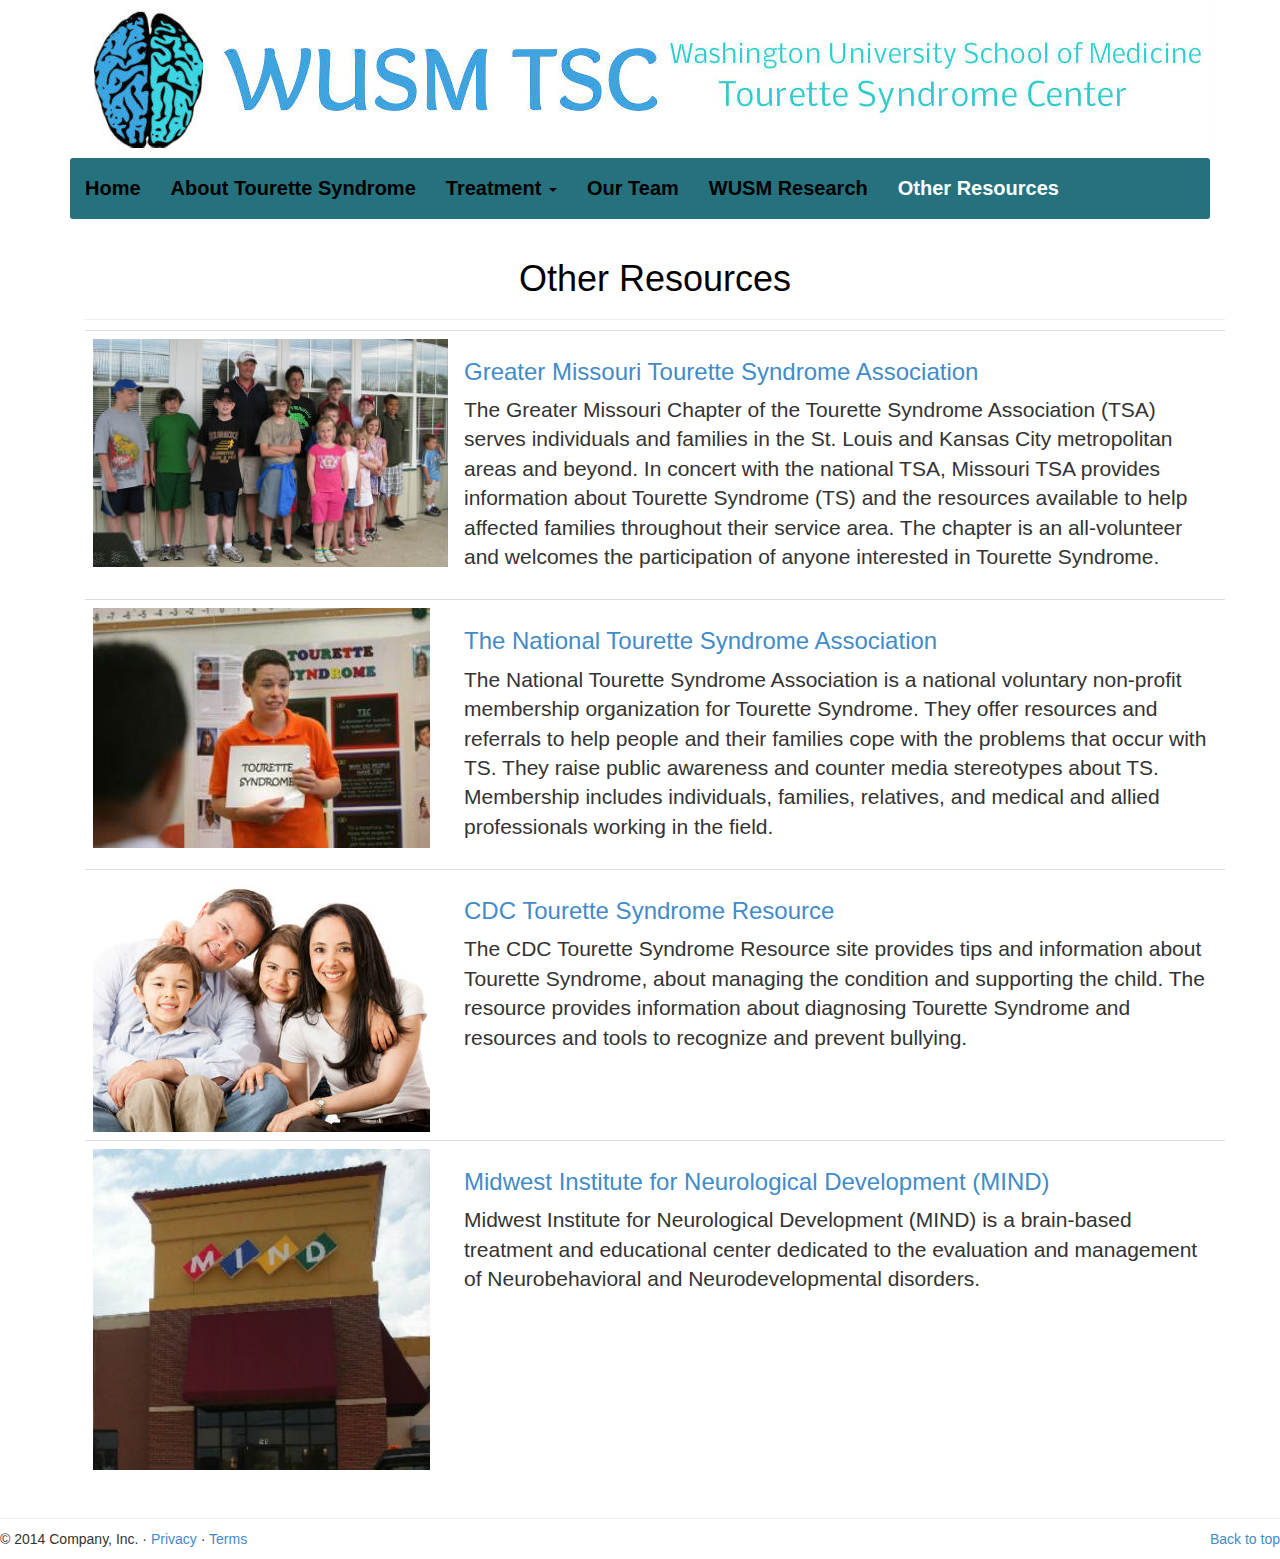
<file: other.html>
<!DOCTYPE html>
<html lang="en">
  <head>
    <meta charset="utf-8">
    <meta http-equiv="X-UA-Compatible" content="IE=edge">
    <meta name="viewport" content="width=device-width, initial-scale=1">
    <title>Bootstrap Javascript Demo</title>

    <!-- Bootstrap -->
    <link href="css/bootstrap.min.css" rel="stylesheet">
    <link href="css/custom.css" rel="stylesheet">

    <!-- HTML5 Shim and Respond.js IE8 support of HTML5 elements and media queries -->
    <!-- WARNING: Respond.js doesn't work if you view the page via file:// -->
    <!--[if lt IE 9]>
      <script src="https://oss.maxcdn.com/html5shiv/3.7.2/html5shiv.min.js"></script>
      <script src="https://oss.maxcdn.com/respond/1.4.2/respond.min.js"></script>
    <![endif]-->
  </head>




<body>

  <div class="container">
     
<img class="img-responsive center-block" src="img/nav.jpg" alt="...">
     <div class="navbar-wrapper">
  

        <nav class="navbar navbar-inverse navbar-static-top" role="navigation">
          
            <div class="navbar-header">
              <button type="button" class="navbar-toggle collapsed" data-toggle="collapse" data-target="#navbar" aria-expanded="false" aria-controls="navbar">
                <span class="sr-only">Toggle navigation</span>
                <span class="icon-bar"></span>
                <span class="icon-bar"></span>
                <span class="icon-bar"></span>
              </button>
             
            </div>
            <div id="navbar" class="navbar-collapse collapse">
              <ul class="nav navbar-nav">
               <li ><a href="index.html">Home</a></li>
               <li ><a href="about.html">About Tourette Syndrome</a></li>
    
               <li class="dropdown">
              <a href="#" class="dropdown-toggle" data-toggle="dropdown" role="button" aria-expanded="true">Treatment <span class="caret"></span></a>
              <ul class="dropdown-menu" role="menu">
                <li><a href="mdc.html">Movement Disorders Clinic</a></li>
                <li ><a href="cbit.html">CBIT</a></li>
                
              </ul>
            </li>
               <li><a href="team.html"> Our Team</a></li>
               <li ><a href="research.html">WUSM Research</a></li>
                  <li class="active"><a href="#">Other Resources</a></li>

              </ul>
            </div>
          </div>
        </nav>

      </div>
    </div>

<div class="container">



 
    <div class="container marketing">

     
      <h1 class = "text-center"> Other Resources</h1> 

      <hr class="featurette-divider">
   
<div class = "hidden-lg"> 
<div class = "hidden-md" > 
<div class = "hidden-sm">

  
<hr class="featurette-divider">

<h3> <a href="http://missouritsa.org/" target="_blank"> Greater Missouri Tourette Syndrome Association</a> </h3> 
  <p class="lead">The Greater Missouri Chapter of the Tourette Syndrome Association (TSA) serves individuals and families in the St. Louis and Kansas City metropolitan areas and beyond. In concert with the national TSA, Missouri TSA provides information about Tourette Syndrome (TS) and the resources available to help affected families throughout their service area. The chapter is an all-volunteer and welcomes the participation of anyone interested in Tourette Syndrome. </p>  

  <h3> <a href="http://ts-stories.org/" target="_blank"> The National Tourette Syndrome Association</a> </h3> 
          <p class="lead">The national Tourette Syndrome Association is a national voluntary non-profit membership organization for Tourette Syndrome. They offer resources and referrals to help people and their families cope with the problems that occur with TS.  They raise public awareness and counter media stereotypes about TS. Membership includes individuals, families, relatives, and medical and allied professionals working in the field.</p> 

           <h3> <a href="http://www.cdc.gov/ncbddd/tourette/index.html" target="_blank"> CDC Tourette Syndrome Resource</a></h3> 
          <p class="lead">The CDC Tourette Syndrome Resource site provides tips and information about Tourette Syndrome, about managing the condition and supporting the child. The resource provides information about diagnosing Tourette Syndrome and resources and tools to recognize and prevent bullying. </p> 

      <h3> <a href="http://www.mi4nd.com/" target="_blank"> Midwest Institute for Neurological Development (MIND)</a> </h3> 
          <p class="lead">Midwest Institute for Neurological Development (MIND) is a brain-based treatment and educational center dedicated to the evaluation and management of Neurobehavioral and Neurodevelopmental disorders.</p> 
          

    


</div>
</div> 
</div> 



 
   <div class = "hidden-xs" > 
<table class = "table" > 

    <tr> 
        <td> <img src ="img/mo.jpg"> </td> 
         
        <td> <h3> <a href="http://missouritsa.org/" target="_blank"> Greater Missouri Tourette Syndrome Association</a> </h3> 
  <p class="lead">The Greater Missouri Chapter of the Tourette Syndrome Association (TSA) serves individuals and families in the St. Louis and Kansas City metropolitan areas and beyond. In concert with the national TSA, Missouri TSA provides information about Tourette Syndrome (TS) and the resources available to help affected families throughout their service area. The chapter is an all-volunteer and welcomes the participation of anyone interested in Tourette Syndrome.  </p>  </td> 

  <tr> 
    <td> <img src ="img/pic.jpg"> </td> 
    <td>  <h3> <a href="http://ts-stories.org/" target="_blank"> The National Tourette Syndrome Association</a> </h3> 
          <p class="lead">The National Tourette Syndrome Association is a national voluntary non-profit membership organization for Tourette Syndrome. They offer resources and referrals to help people and their families cope with the problems that occur with TS.  They raise public awareness and counter media stereotypes about TS. Membership includes individuals, families, relatives, and medical and allied professionals working in the field.</p> </td> 
    <tr> 
    <td>  <img src ="img/family.jpg"> </td> 
    <td> <h3> <a href="http://www.cdc.gov/ncbddd/tourette/index.html" target="_blank"> CDC Tourette Syndrome Resource</a></h3> 
          <p class="lead">The CDC Tourette Syndrome Resource site provides tips and information about Tourette Syndrome, about managing the condition and supporting the child. The resource provides information about diagnosing Tourette Syndrome and resources and tools to recognize and prevent bullying.</p> </td> 
    </div> 

 <tr> 
    <td>  <img src ="img/build.jpg"> </td> 
    <td> <h3> <a href="http://www.mi4nd.com/" target="_blank"> Midwest Institute for Neurological Development (MIND)</a> </h3> 
          <p class="lead">Midwest Institute for Neurological Development (MIND) is a brain-based treatment and educational center dedicated to the evaluation and management of Neurobehavioral and Neurodevelopmental disorders.</p> </td> 
    </div> 

 




    </div> 

</table> 


</div> 

        
        
      </div>

    
      </div>

      <hr class="featurette-divider">

      <!-- /END THE FEATURETTES -->


      <!-- FOOTER -->
      <footer>
        <p class="pull-right"><a href="#">Back to top</a></p>
        <p>&copy; 2014 Company, Inc. &middot; <a href="#">Privacy</a> &middot; <a href="#">Terms</a></p>
      </footer>



    <!-- jQuery (necessary for Bootstrap's JavaScript plugins) -->
    <script src="https://ajax.googleapis.com/ajax/libs/jquery/1.11.1/jquery.min.js"></script>
    <!-- Include all compiled plugins (below), or include individual files as needed -->
    <script src="js/bootstrap.min.js"></script>
  </div> 
  </body>

</html>
</file>
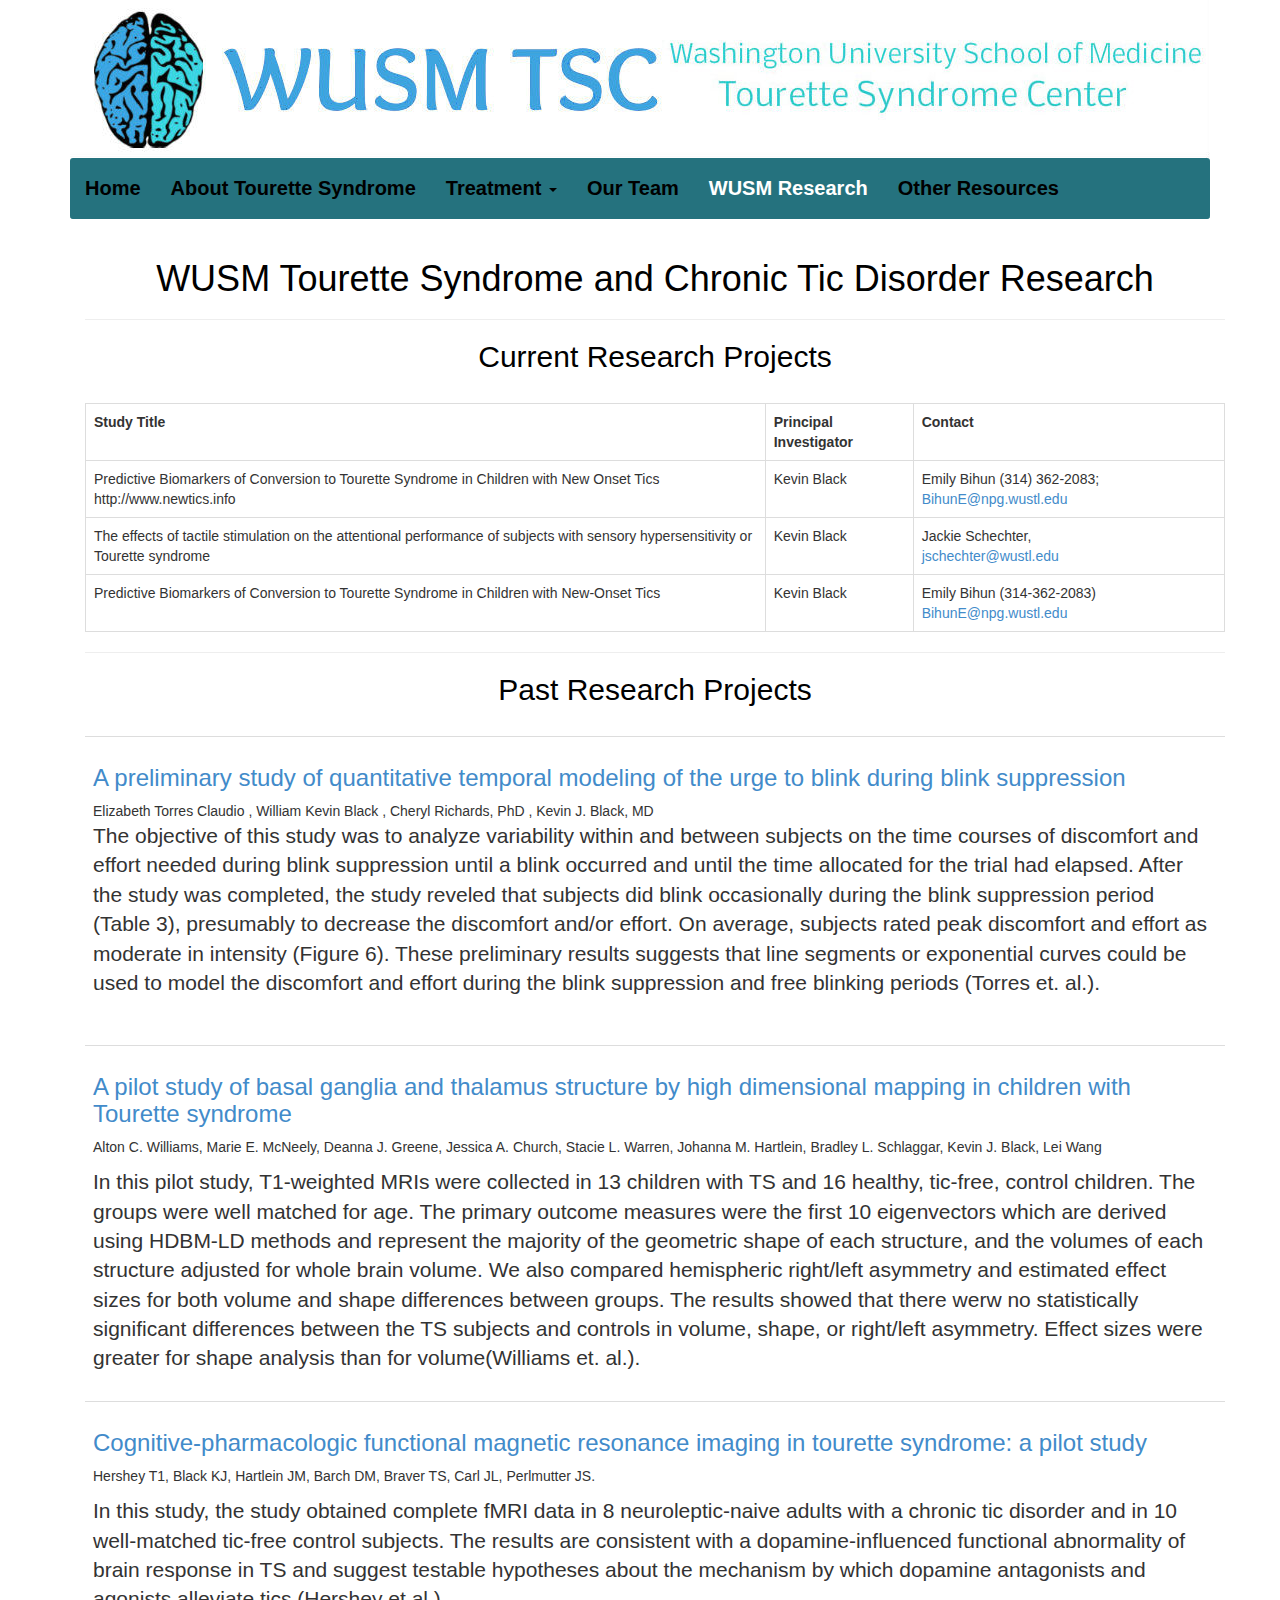
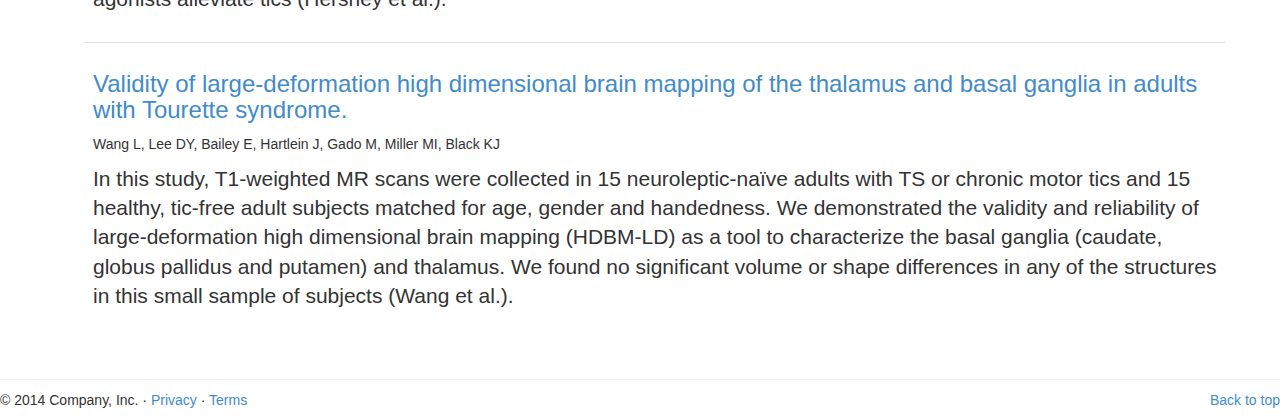
<file: research.html>
<!DOCTYPE html>
<html lang="en">
  <head>
    <meta charset="utf-8">
    <meta http-equiv="X-UA-Compatible" content="IE=edge">
    <meta name="viewport" content="width=device-width, initial-scale=1">
    <title>Bootstrap Javascript Demo</title>

    <!-- Bootstrap -->
    <link href="css/bootstrap.min.css" rel="stylesheet">
    <link href="css/custom.css" rel="stylesheet">

    <!-- HTML5 Shim and Respond.js IE8 support of HTML5 elements and media queries -->
    <!-- WARNING: Respond.js doesn't work if you view the page via file:// -->
    <!--[if lt IE 9]>
      <script src="https://oss.maxcdn.com/html5shiv/3.7.2/html5shiv.min.js"></script>
      <script src="https://oss.maxcdn.com/respond/1.4.2/respond.min.js"></script>
    <![endif]-->
  </head>




<body>

  <div class="container">
     
<img class="img-responsive center-block" src="img/nav.jpg" alt="...">
     <div class="navbar-wrapper">
  

        <nav class="navbar navbar-inverse navbar-static-top" role="navigation">
          
            <div class="navbar-header">
              <button type="button" class="navbar-toggle collapsed" data-toggle="collapse" data-target="#navbar" aria-expanded="false" aria-controls="navbar">
                <span class="sr-only">Toggle navigation</span>
                <span class="icon-bar"></span>
                <span class="icon-bar"></span>
                <span class="icon-bar"></span>
              </button>
             
            </div>
            <div id="navbar" class="navbar-collapse collapse">
              <ul class="nav navbar-nav">
               <li ><a href="index.html">Home</a></li>
               <li ><a href="about.html">About Tourette Syndrome</a></li>
    
               <li class="dropdown">
              <a href="#" class="dropdown-toggle" data-toggle="dropdown" role="button" aria-expanded="true">Treatment <span class="caret"></span></a>
              <ul class="dropdown-menu" role="menu">
                <li><a href="mdc.html">Movement Disorders Clinic</a></li>
                <li ><a href="cbit.html">CBIT</a></li>
                
              </ul>
            </li>
               <li><a href="team.html"> Our Team</a></li>
               <li class="active"><a href="#">WUSM Research</a></li>
                  <li><a href="other.html">Other Resources</a></li>

              </ul>
            </div>
          </div>
        </nav>

      </div>
    </div>

<div class="container">



 
    <div class="container marketing">

     
      <h1 class = "text-center"> WUSM Tourette Syndrome and Chronic Tic Disorder Research</h1> 

      <hr class="featurette-divider">
   
<h2 class = "text-center"> Current Research Projects</h2> 

<table class = "table table-bordered" > 

<tr> 
  <th> Study Title </th> 
  <th> Principal Investigator </th> 
  <th> Contact </th> 
<tr> 
  <td> Predictive Biomarkers of Conversion to Tourette Syndrome in Children with New Onset Tics http://www.newtics.info  </td> 
  <td> Kevin Black </td> 
  <td> Emily Bihun (314) 362-2083; <a href= "mailto:BihunE@npg.wustl.edu">BihunE@npg.wustl.edu </a>  </td>  
<tr> 
  <td> The effects of tactile stimulation on the attentional performance of subjects with sensory hypersensitivity or Tourette syndrome </td> 
  <td> Kevin Black </td> 
  <td> Jackie Schechter, <br> <a href= "mailto:jschechter@wustl.edu">jschechter@wustl.edu</a>  </td>  </td>
<tr> 
  <td> Predictive Biomarkers of Conversion to Tourette Syndrome in Children with New-Onset Tics </td>
  <td> Kevin Black </td> 
  <td> Emily Bihun (314-362-2083) <a href= "mailto:BihunE@npg.wustl.edu">BihunE@npg.wustl.edu </a>  </td> 



</table> 

<hr class="featurette-divider">
<h2 class = "text-center"> Past Research Projects </h2> 


<div class = "hidden-lg"> 
<div class = "hidden-md" > 
<div class = "hidden-sm">

  
<hr class="featurette-divider">
<h3> <a href= "http://cdn.f1000.com/posters/docs/262543943"> A preliminary study of quantitative temporal modeling of the urge to
blink during blink suppression </a></h3> Elizabeth Torres Claudio
, William Kevin Black

, Cheryl Richards, PhD
, Kevin J. Black, MD
  <p class="lead">The objective of this study was to analyze variability within and between subjects
on the time courses of discomfort and effort needed
during blink suppression until a blink occurred and
until the time allocated for the trial had elapsed. After the study was completed, the study reveled that subjects did blink occasionally during the blink
suppression period (Table 3), presumably to
decrease the discomfort and/or effort.  On average, subjects rated peak discomfort and
effort as moderate in intensity (Figure 6). These preliminary results suggests that line
segments or exponential curves could be used to
model the discomfort and effort during the blink
suppression and free blinking periods (Torres et. al.). </p> <br> 
<h3> <a href= "http://f1000research.com/articles/2-207/v1"> A pilot study of basal ganglia and thalamus structure by high dimensional mapping in children with Tourette syndrome </a> </h3> <p> Alton C. Williams, Marie E. McNeely, Deanna J. Greene, Jessica A. Church, Stacie L. Warren, Johanna M. Hartlein, Bradley L. Schlaggar, Kevin J. Black, Lei Wang </p> 
          <p class="lead">In this pilot study, T1-weighted MRIs were collected in 13 children with TS and 16 healthy, tic-free, control children. The groups were well matched for age.  The primary outcome measures were the first 10 eigenvectors which are derived using HDBM-LD methods and represent the majority of the geometric shape of each structure, and the volumes of each structure adjusted for whole brain volume. We also compared hemispheric right/left asymmetry and estimated effect sizes for both volume and shape differences between groups. The results showed that there werw no statistically significant differences between the TS subjects and controls in volume, shape, or right/left asymmetry.  Effect sizes were greater for shape analysis than for volume (Williams et. al.). </p>
 <h3> <a href= "http://www.ncbi.nlm.nih.gov/pubmed/15110735?dopt=Citation"> Cognitive-pharmacologic functional magnetic resonance imaging in tourette syndrome: a pilot study </a> </h3> <p> Hershey T1, Black KJ, Hartlein JM, Barch DM, Braver TS, Carl JL, Perlmutter JS. </p> 
          <p class="lead">In this study, the study obtained complete fMRI data in 8 neuroleptic-naive adults with a chronic tic disorder and in 10 well-matched tic-free control subjects. The results are consistent with a dopamine-influenced functional abnormality of brain response in TS and suggest testable hypotheses about the mechanism by which dopamine antagonists and agonists alleviate tics (Hershey et al.).</p> 

 <h3> <a href= "http://www.ncbi.nlm.nih.gov/pubmed/17289354?dopt=Abstract"> Validity of large-deformation high dimensional brain mapping of the thalamus and basal ganglia in adults with Tourette syndrome.  </a> </h3> <p> Wang L, Lee DY, Bailey E, Hartlein J, Gado M, Miller MI, Black KJ</p> 
          <p class="lead">In this study, T1-weighted MR scans were collected in 15 neuroleptic-naïve adults with TS or chronic motor tics and 15 healthy, tic-free adult subjects matched for age, gender and handedness. We demonstrated the validity and reliability of large-deformation high dimensional brain mapping (HDBM-LD) as a tool to characterize the basal ganglia (caudate, globus pallidus and putamen) and thalamus. We found no significant volume or shape differences in any of the structures in this small sample of subjects (Wang et al.).</p>

</div>
</div> 
</div> 



 
   <div class = "hidden-xs" > 
<table class = "table" > 

    <tr> 
       
         
        <td> <h3> <a href= "http://cdn.f1000.com/posters/docs/262543943"> A preliminary study of quantitative temporal modeling of the urge to
blink during blink suppression </a></h3> Elizabeth Torres Claudio
, William Kevin Black

, Cheryl Richards, PhD
, Kevin J. Black, MD
  <p class="lead">The objective of this study was to analyze variability within and between subjects
on the time courses of discomfort and effort needed
during blink suppression until a blink occurred and
until the time allocated for the trial had elapsed. After the study was completed, the study reveled that subjects did blink occasionally during the blink
suppression period (Table 3), presumably to
decrease the discomfort and/or effort.  On average, subjects rated peak discomfort and
effort as moderate in intensity (Figure 6). These preliminary results suggests that line
segments or exponential curves could be used to
model the discomfort and effort during the blink
suppression and free blinking periods (Torres et. al.). </p> <br> </td> 

  <tr> 
   
    <td>  <h3> <a href= "http://f1000research.com/articles/2-207/v1"> A pilot study of basal ganglia and thalamus structure by high dimensional mapping in children with Tourette syndrome </a> </h3> <p> Alton C. Williams, Marie E. McNeely, Deanna J. Greene, Jessica A. Church, Stacie L. Warren, Johanna M. Hartlein, Bradley L. Schlaggar, Kevin J. Black, Lei Wang </p> 
          <p class="lead">In this pilot study, T1-weighted MRIs were collected in 13 children with TS and 16 healthy, tic-free, control children. The groups were well matched for age.  The primary outcome measures were the first 10 eigenvectors which are derived using HDBM-LD methods and represent the majority of the geometric shape of each structure, and the volumes of each structure adjusted for whole brain volume. We also compared hemispheric right/left asymmetry and estimated effect sizes for both volume and shape differences between groups. The results showed that there werw no statistically significant differences between the TS subjects and controls in volume, shape, or right/left asymmetry.  Effect sizes were greater for shape analysis than for volume(Williams et. al.). </p> </td> 
    <tr> 
    
    <td> <h3> <a href= "http://www.ncbi.nlm.nih.gov/pubmed/15110735?dopt=Citation"> Cognitive-pharmacologic functional magnetic resonance imaging in tourette syndrome: a pilot study </a> </h3> <p> Hershey T1, Black KJ, Hartlein JM, Barch DM, Braver TS, Carl JL, Perlmutter JS. </p> 
          <p class="lead"> In this study, the study obtained complete fMRI data in 8 neuroleptic-naive adults with a chronic tic disorder and in 10 well-matched tic-free control subjects. The results are consistent with a dopamine-influenced functional abnormality of brain response in TS and suggest testable hypotheses about the mechanism by which dopamine antagonists and agonists alleviate tics (Hershey et al.).</p> </td> 



  <tr> 

    <td> <h3> <a href= "http://www.ncbi.nlm.nih.gov/pubmed/17289354?dopt=Abstract"> Validity of large-deformation high dimensional brain mapping of the thalamus and basal ganglia in adults with Tourette syndrome.  </a> </h3> <p> Wang L, Lee DY, Bailey E, Hartlein J, Gado M, Miller MI, Black KJ</p> 
          <p class="lead">In this study, T1-weighted MR scans were collected in 15 neuroleptic-naïve adults with TS or chronic motor tics and 15 healthy, tic-free adult subjects matched for age, gender and handedness. We demonstrated the validity and reliability of large-deformation high dimensional brain mapping (HDBM-LD) as a tool to characterize the basal ganglia (caudate, globus pallidus and putamen) and thalamus. We found no significant volume or shape differences in any of the structures in this small sample of subjects (Wang et al.).</p> </td> 
    </div> 
</table> 


</div> 

        
        
      </div>

    
      </div>



      <hr class="featurette-divider">

      <!-- /END THE FEATURETTES -->


      <!-- FOOTER -->
      <footer>
        <p class="pull-right"><a href="#">Back to top</a></p>
        <p>&copy; 2014 Company, Inc. &middot; <a href="#">Privacy</a> &middot; <a href="#">Terms</a></p>
      </footer>



    <!-- jQuery (necessary for Bootstrap's JavaScript plugins) -->
    <script src="https://ajax.googleapis.com/ajax/libs/jquery/1.11.1/jquery.min.js"></script>
    <!-- Include all compiled plugins (below), or include individual files as needed -->
    <script src="js/bootstrap.min.js"></script>
  </div> 
  </body>

</html>
</file>
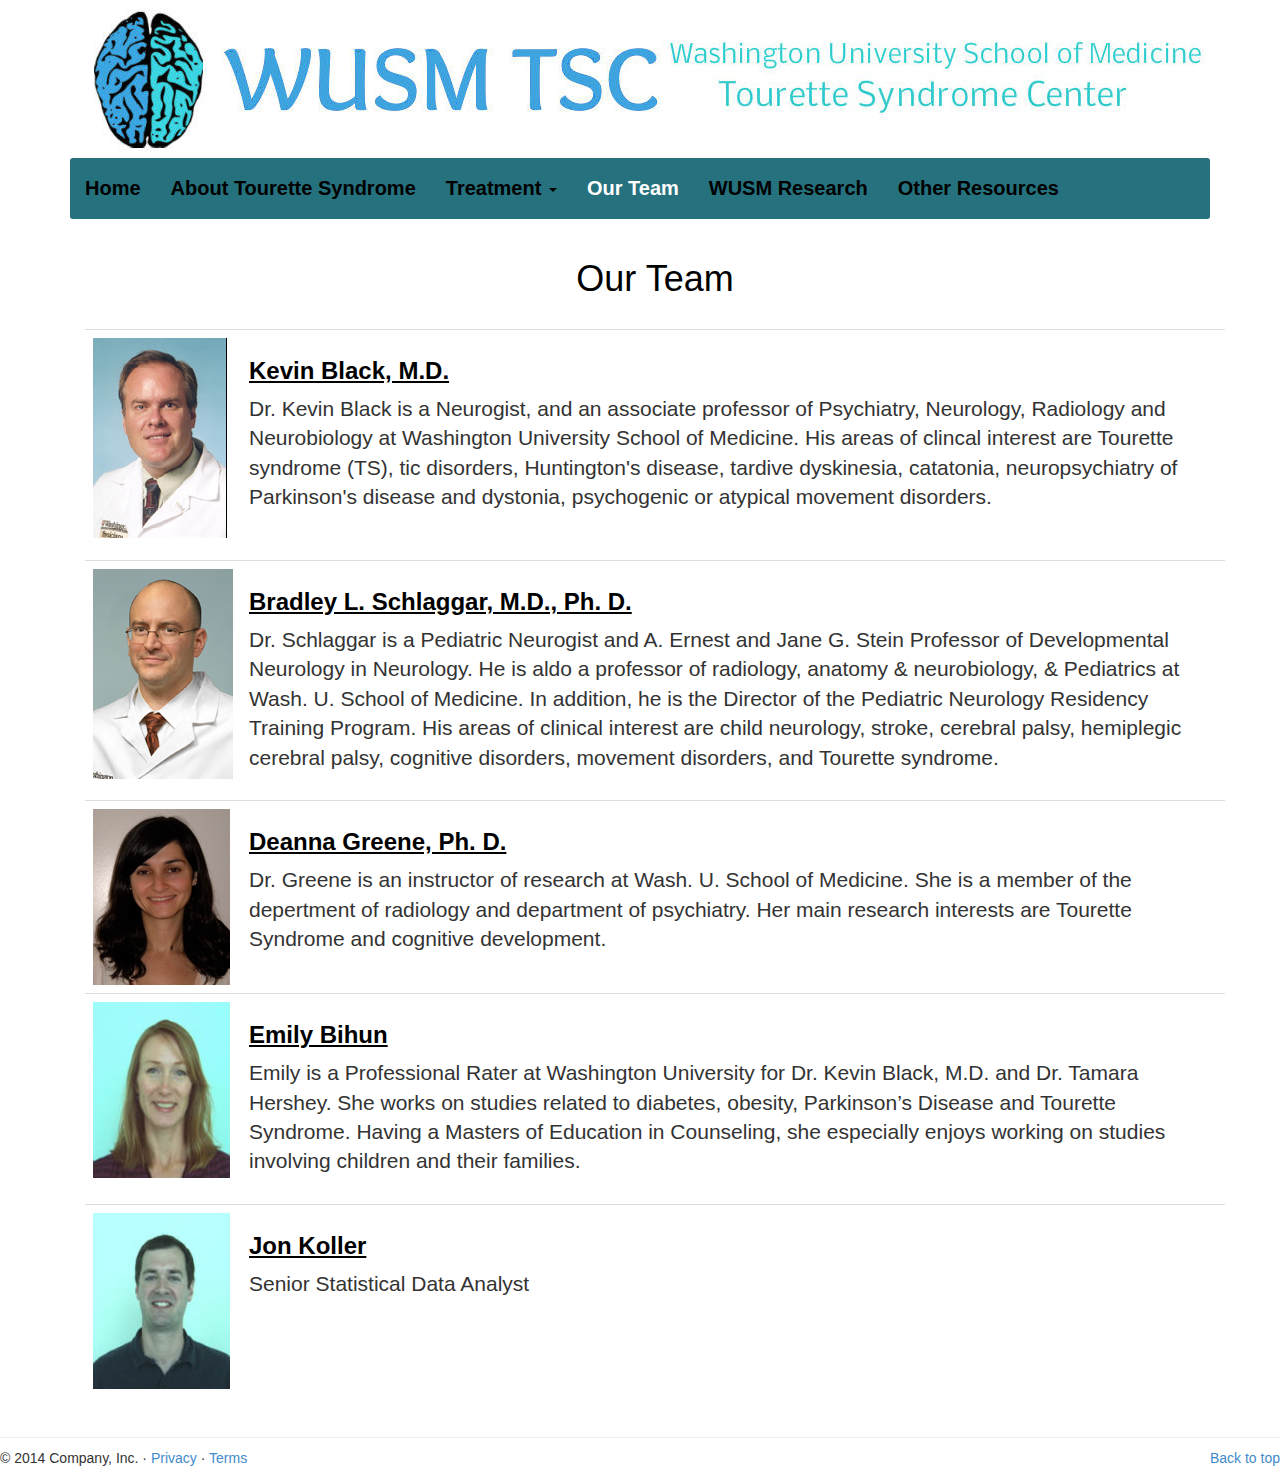
<file: team.html>
<!DOCTYPE html>
<html lang="en">
  <head>
    <meta charset="utf-8">
    <meta http-equiv="X-UA-Compatible" content="IE=edge">
    <meta name="viewport" content="width=device-width, initial-scale=1">
    <title>Bootstrap Javascript Demo</title>

    <!-- Bootstrap -->
    <link href="css/bootstrap.min.css" rel="stylesheet">
    <link href="css/custom.css" rel="stylesheet">

    <!-- HTML5 Shim and Respond.js IE8 support of HTML5 elements and media queries -->
    <!-- WARNING: Respond.js doesn't work if you view the page via file:// -->
    <!--[if lt IE 9]>
      <script src="https://oss.maxcdn.com/html5shiv/3.7.2/html5shiv.min.js"></script>
      <script src="https://oss.maxcdn.com/respond/1.4.2/respond.min.js"></script>
    <![endif]-->
  </head>




<body>

  <div class="container">
<img class="img-responsive center-block" src="img/nav.jpg" alt="...">
     <div class="navbar-wrapper">
  

        <nav class="navbar navbar-inverse navbar-static-top" role="navigation">
          
            <div class="navbar-header">
              <button type="button" class="navbar-toggle collapsed" data-toggle="collapse" data-target="#navbar" aria-expanded="false" aria-controls="navbar">
                <span class="sr-only">Toggle navigation</span>
                <span class="icon-bar"></span>
                <span class="icon-bar"></span>
                <span class="icon-bar"></span>
              </button>
             
            </div>
            <div id="navbar" class="navbar-collapse collapse">
              <ul class="nav navbar-nav">
               <li ><a href="index.html">Home</a></li>
               <li ><a href="about.html">About Tourette Syndrome</a></li>
    
               <li class="dropdown">
              <a href="#" class="dropdown-toggle" data-toggle="dropdown" role="button" aria-expanded="true">Treatment <span class="caret"></span></a>
              <ul class="dropdown-menu" role="menu">
                <li><a href="mdc.html">Movement Disorders Clinic</a></li>
                <li><a href="#">CBIT</a></li>
                
              </ul>
            </li>
               <li  class="active"><a href="#contact"> Our Team</a></li>
               <li><a href="research.html">WUSM Research</a></li>
                  <li><a href="other.html">Other Resources</a></li>

              </ul>
            </div>
          </div>
        </nav>

      </div>
    </div>

<div class="container">



 
    <div class="container marketing">

     
      <h1 class = "text-center"> Our Team </h1> 
      <br> 

<div class = "hidden-lg"> 
<div class = "hidden-md" > 
<div class = "hidden-sm">

  
<hr class="featurette-divider">
<h3 class = "under"> Kevin Black, M.D. </h3> 
  <p class="lead">Dr. Kevin Black is a Neurogist, and an associate professor of Psychiatry, Neurology, Radiology and Neurobiology at Washington University School of Medicine. His areas of clincal interest are Tourette syndrome (TS), tic disorders, Huntington's disease, tardive dyskinesia, catatonia, neuropsychiatry of Parkinson's disease and dystonia, psychogenic or atypical movement disorders. </p> <br> 
<h3 class = "under"> Brad Schlaggar, M.D., Ph. D.</h3> 
          <p class="lead">Dr. Schlaggar is a Pediatric Neurogist and A. Ernest and Jane G. Stein Professor of Developmental Neurology in Neurology. He is aldo a professor of radiology, anatomy & neurobiology, & Pediatrics at Wash. U. School of Medicine. In addition, he is the Director of the Pediatric Neurology Residency Training Program. His areas of clinical interest are child neurology, stroke, cerebral palsy, hemiplegic cerebral palsy, cognitive disorders, movement disorders, and Tourette syndrome.</p> <br> 
  <h3  class = "under"> Deanna Greene, Ph. D. </h3> 
          <p class="lead">Dr. Greene is an instructor of research at Wash. U. School of Medicine. She is a member of the depertment of radiology and department of psychiatry. Her main research interests are Tourette Syndrome and cognitive development.</p> <br> 
 <h3  class = "under"> Emily Bihun</h3> 
          <p class="lead">Emily is a Professional Rater at Washington University for Dr. Kevin Black, M.D. and Dr. Tamara Hershey. She works on studies related to diabetes, obesity, Parkinson’s Disease and Tourette Syndrome. Having a Masters of Education in Counseling, she especially enjoys working on studies involving children and their families. </p> <br> 

<h3  class = "under"> Jon Koller</h3> 
          <p class="lead"> Senior Statistical Data Analyst 

</p> 
</div>
</div> 
</div> 



 
   <div class = "hidden-xs" > 
<table class = "table" > 

    <tr> 
        <td> <img src ="img/black.png"> </td> 
         
        <td> <h3  class = "under"> Kevin Black, M.D. </h3> 
  <p class="lead">Dr. Kevin Black is a Neurogist, and an associate professor of Psychiatry, Neurology, Radiology and Neurobiology at Washington University School of Medicine. His areas of clincal interest are Tourette syndrome (TS), tic disorders, Huntington's disease, tardive dyskinesia, catatonia, neuropsychiatry of Parkinson's disease and dystonia, psychogenic or atypical movement disorders.</p> <br> </td> 

  <tr> 
    <td> <img src ="img/sch.jpg"> </td> 
    <td>  <h3  class = "under"> Bradley L. Schlaggar, M.D., Ph. D.</h3> 
          <p class="lead"> Dr. Schlaggar is a Pediatric Neurogist and A. Ernest and Jane G. Stein Professor of Developmental Neurology in Neurology. He is aldo a professor of radiology, anatomy & neurobiology, & Pediatrics at Wash. U. School of Medicine. In addition, he is the Director of the Pediatric Neurology Residency Training Program. His areas of clinical interest are child neurology, stroke, cerebral palsy, hemiplegic cerebral palsy, cognitive disorders, movement disorders, and Tourette syndrome. </p> </td> 
    <tr> 
    <td>  <img src ="img/deanna.png"> </td> 
    <td> <h3  class = "under"> Deanna Greene, Ph. D.</h3> 
          <p class="lead"> Dr. Greene is an instructor of research at Wash. U. School of Medicine. She is a member of the depertment of radiology and department of psychiatry. Her main research interests are Tourette Syndrome and cognitive development. </p> </td>
  <tr>  
  <td> <img src ="img/emily.jpg"> </td> 
 
    <td> <h3  class = "under"> Emily Bihun</h3> 
          <p class="lead">Emily is a Professional Rater at Washington University for Dr. Kevin Black, M.D. and Dr. Tamara Hershey. She works on studies related to diabetes, obesity, Parkinson’s Disease and Tourette Syndrome. Having a Masters of Education in Counseling, she especially enjoys working on studies involving children and their families. </p> 
 <tr>  
  <td> <img src ="img/jon.jpg"> </td> 
 
    <td> <h3  class = "under"> Jon Koller</h3> 
          <p class="lead"> Senior Statistical Data Analyst 

</p> </td> 


    </div> 
</table> 


</div> 

        
        
      </div>

    
      </div>

      <hr class="featurette-divider">

      <!-- /END THE FEATURETTES -->


      <!-- FOOTER -->
      <footer>
        <p class="pull-right"><a href="#">Back to top</a></p>
        <p>&copy; 2014 Company, Inc. &middot; <a href="#">Privacy</a> &middot; <a href="#">Terms</a></p>
      </footer>



    <!-- jQuery (necessary for Bootstrap's JavaScript plugins) -->
    <script src="https://ajax.googleapis.com/ajax/libs/jquery/1.11.1/jquery.min.js"></script>
    <!-- Include all compiled plugins (below), or include individual files as needed -->
    <script src="js/bootstrap.min.js"></script>
  </div> 
  </body>

</html>
</file>
<file: css/custom.css>
/*Use this for custom stuff*/

h1, h2, h3, h4, h5, h6, .h1, .h2, .h3, .h4, .h5, .h6 {
  color: black;
}

.testImg {
  background: url(http://placehold.it/3000x1000) 0 0 no-repeat;
  height: 1000px;
}

.navbar {
  background-color: #25727e; 
  border-color: #25727e;
  border-radius: 3px
} 

.navbar-inverse .navbar-nav>.active>a, .navbar-inverse .navbar-nav>.active>a:hover, .navbar-inverse .navbar-nav>.active>a:focus {
  background-color: #25727e;
  font-size: 20px;
  line-height: 30px;
  font-weight: bold;
}

.navbar-inverse .navbar-nav>li>a {
  color: black ;
  font-size:20px;
  line-height: 30px;
  font-weight: bold;
} 

body {
  font-family: "Helvetica Neue", Helvetica, Calibri, Verdana, sans-serif;  
} 

.head { 
  color: white;
  font-weight: bold;
}

.text p { 
  font-size: 18.5px;
  padding:1m; 
}

.btn-info:hover, .btn-info:focus, .btn-info:active, .btn-info.active, .open>.dropdown-toggle.btn-info {
  color: #fff;
  background-color: #32CD32;
  border-color:#32CD32 ;
}

.btn-info {
  color: #fff;
  background-color:#54b948 ;
  border-color:#54b948 ;
} 

hr {
  margin-top: 20px;
  margin-bottom: 10px;
  border: 0;
  border-top: 1px solid #eee;
}

.rec { 
  background: #DCDCDC; 
  position:relative;
  border-radius: 2% ; 
  width: 400px;
  height: 350px;
  padding-top: 5px;
  margin-bottom: 10px;
  color: white;
  margin-left: 10px;
  padding-left:10px;
  padding-right:10px;
}

.rec2 { 
  background: #DCDCDC; 
  position:relative;
  border-radius: 2% ; 
  width: 400px;
  height: 320px;
  padding-top: 30px;
  margin-bottom: 10px;
  color: white;
  margin-left: 10px;
  padding-left:10px;
  padding-right:10px;
}

.rec3 { 
  background: #DCDCDC; 
  position:relative;
  border-radius: 2% ; 
  width: 400px;
  height: 400px;
  padding-top: 15px;
  margin-bottom: 10px;
  color: white;
  margin-left: 10px;
  padding-left:10px;
  padding-right:10px;
}

.under { 
  text-decoration:underline;
  font-weight: bold;
}

.shadow { 
  box-shadow: 3px 3px 4px 
}  

.shadow {
  border-radius: 3px;
}

.tabsquare2 { 
  background: #606a72; 
  position:relative;
  border-radius: 2% ; 
  width: 320px;
  height: 320px;
  padding-top: 5px;
  margin-bottom: 10px;
  color: white;
  margin-left: 115px;
  box-shadow: 5px 5px 5px #888888;
}

.container h2 {
  margin-bottom: 1em;
}

.tabsquare { 
  background: #606a72; 
  border-radius: 2%; 
  height: 320px;
  padding: .5em 1em;
  margin-bottom: 1em;
  color: white;
  box-shadow: 5px 5px 5px #888888;
}

.tabsquare h3 {
  border-bottom: 1px white solid;
  padding-bottom: 1em;
  color: white;
}
.text-center button {
  position: absolute;
  bottom: 1.5em;
  left: 50%;
  transform: translate(-50%, 0);
}
</file>
